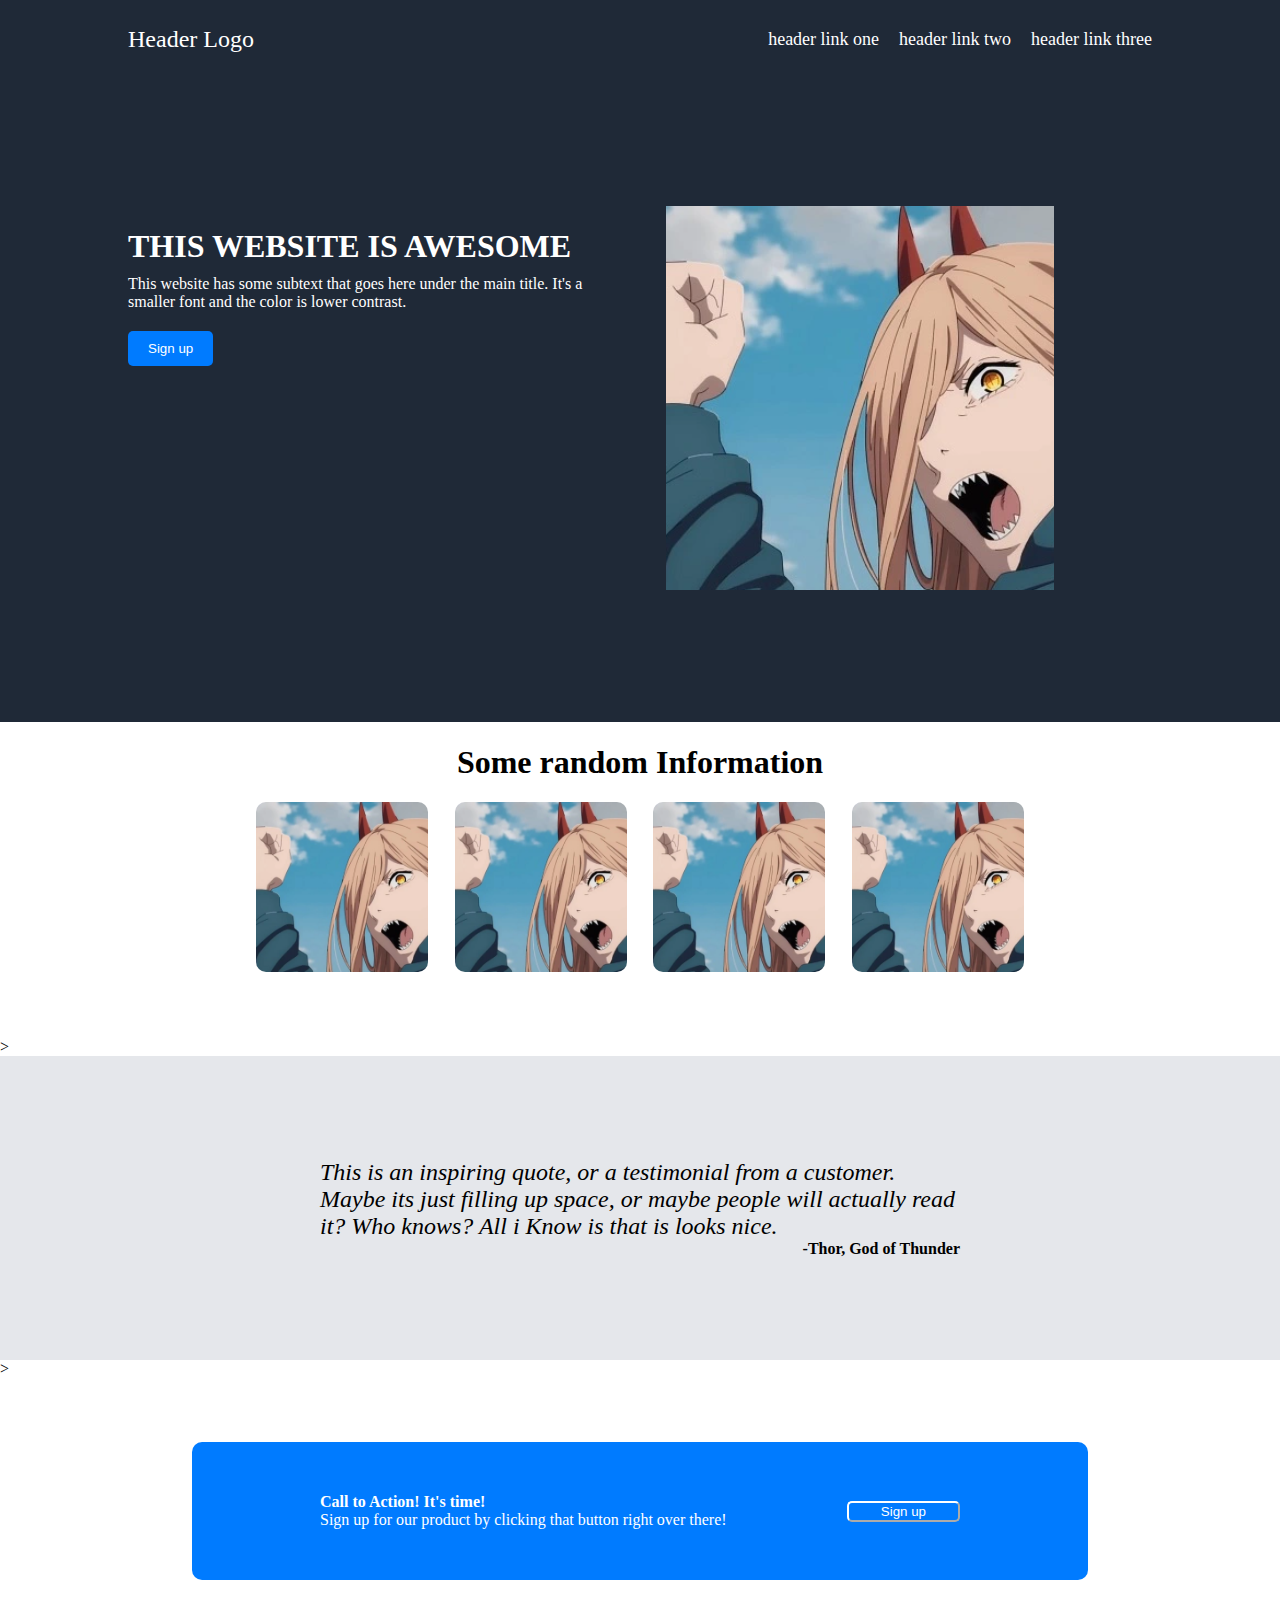
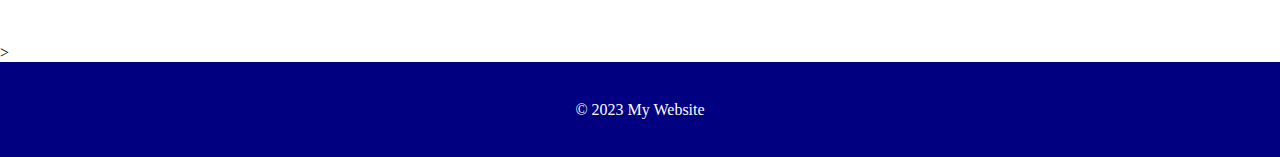
<file: Project1/index.html>
<!DOCTYPE html>
<html>
  <head>
    <title>Page Title</title>
    <meta charset="utf-8">
    <meta name="viewport" content="width=device-width, initial-scale=1.0">
    <link rel="stylesheet" href="style.css">
  </head>
  <body>
    <header>
      <div class="header">
        <div class="header_logo">Header Logo</div>
        <div class="header_links">
          <a class="link">header link one</a>
          <a class="link">header link two</a>
          <a class="link">header link three</a>
        </div>
      </div>
    </header>
    <main>
      <div class="website-info">
        <div class="website-info-left">
          <h1 class="info-header">THIS WEBSITE IS AWESOME</h1>
          <p class="info-paragraph">This website has some subtext that goes here under the main title. It's a smaller font and the color is lower contrast.</p>
          <button class="info-button">Sign up</button>
        </div>
        <div class="website-info-right">
          <img class="image" src="images/Capture.PNG" alt="image">
        </div>
      </div>
      <div class="website-gallery">
        <div class="gallery-header">
          <h1>Some random Information</h1>
        </div>
        <div class="gallery">
          <div class="gallery-item">
            <img src="images/Capture.PNG" alt="image">
            <p>this is some subtext under an illustration or image</p>
          </div>
          <div class="gallery-item">
            <img src="images/Capture.PNG" alt="image">
            <p>this is some subtext under an illustration or image</p>
          </div>
          <div class="gallery-item">
            <img src="images/Capture.PNG" alt="image">
            <p>this is some subtext under an illustration or image</p>
          </div>
          <div class="gallery-item">
            <img src="images/Capture.PNG" alt="image">
            <p>this is some subtext under an illustration or image</p>
          </div>
        </div>
      </div>>
      <div class="quote-section">
        <p>This is an inspiring quote, or a testimonial from a customer. Maybe its just filling up space, or maybe people will actually read it? Who knows? All i Know is that is looks nice.</p>
        <h4> -Thor, God of Thunder</h4>
      </div>>
      <div class="call-to-action">
        <div class="cta-left">
          <h4>Call to Action! It's time!</h4>
          <p>Sign up for our product by clicking that button right over there!</p>
        </div>
        <button class="cta-right">Sign up</button>
      </div>>
    </main>
    <footer>
      <div class="page-footer">
        <p>&copy; 2023 My Website</p>
      </div>
    </footer>
  </body>
</html>
</file>
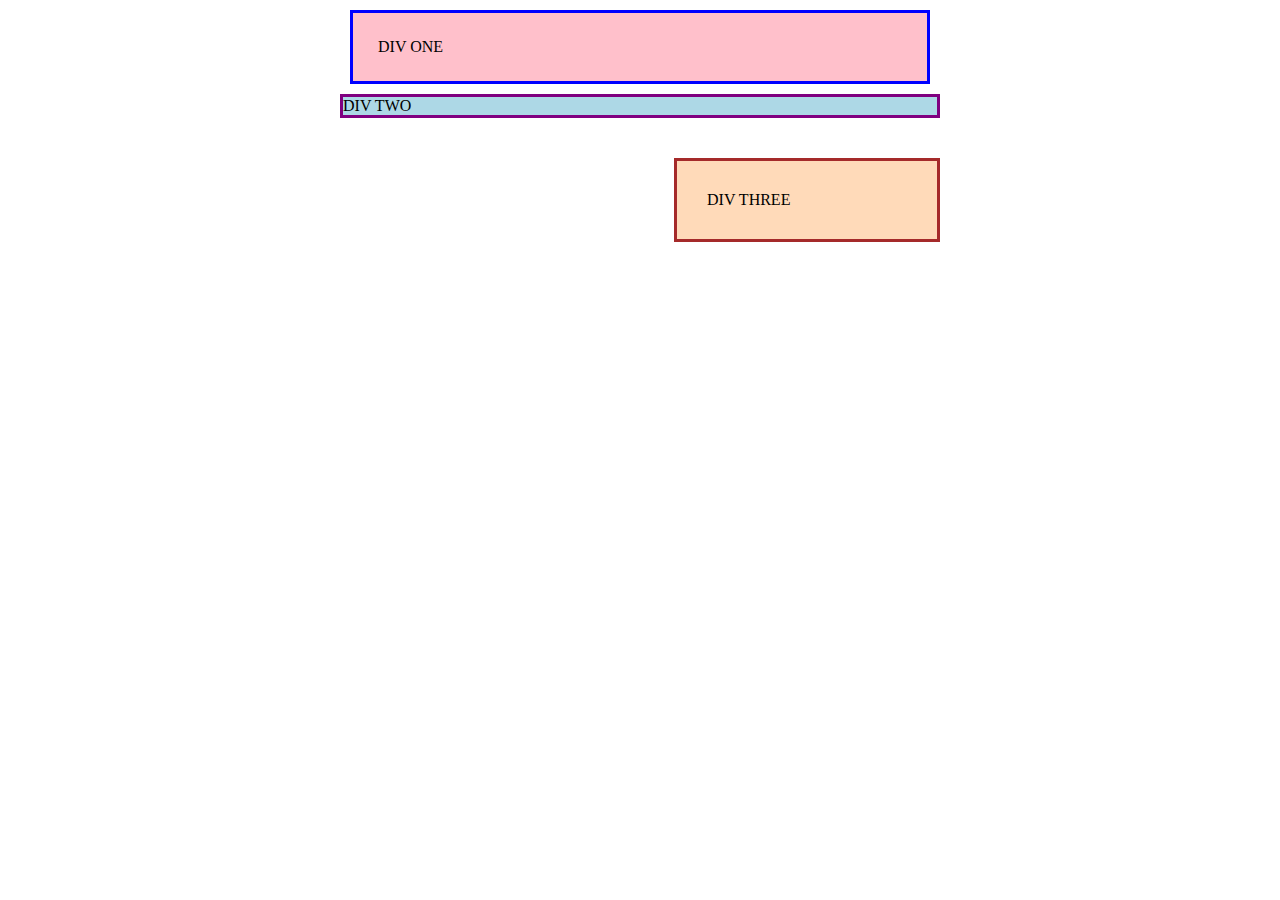
<file: CSS1/html1.html>
<!DOCTYPE html>
<html lang="en">
  <head>
    <meta charset="UTF-8">
    <meta http-equiv="X-UA-Compatible" content="IE=edge">
    <meta name="viewport" content="width=device-width, initial-scale=1.0">
    <title>Margin and Padding exercise</title>
    <link rel="stylesheet" href="css1.css">
  </head>
  <body>
    <div class="one">
      DIV ONE
    </div>
    <div class="two">
      DIV TWO
    </div>
    <div class="three">
      DIV THREE
    </div>
  </body>
</html>
</file>
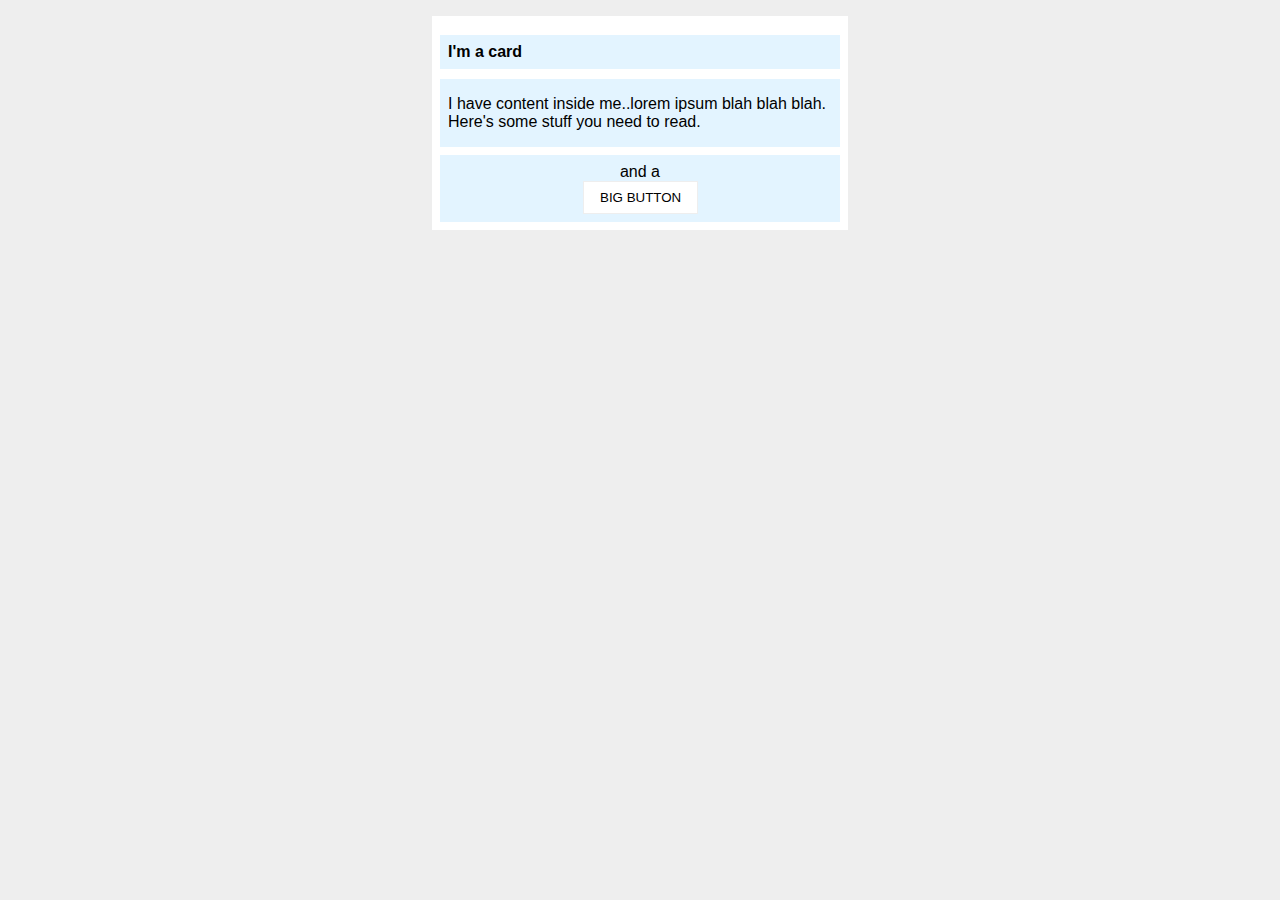
<file: CSS2/css2.html>
<!DOCTYPE html>
<html lang="en">
  <head>
    <meta charset="UTF-8">
    <meta http-equiv="X-UA-Compatible" content="IE=edge">
    <meta name="viewport" content="width=device-width, initial-scale=1.0">
    <title>Margin and Padding exercise 2</title>
    <link rel="stylesheet" href="style.css">
  </head>
  <body>
    <div class="card">
      <h1 class="title">I'm a card</h1>
      <div class="content">I have content inside me..lorem ipsum blah blah blah. Here's some stuff you need to read.</div>
      <div class="button-container">and a <button>BIG BUTTON</button></div>
    </div>
  </body>
</html>
</file>
<file: Project1/style.css>
body {
  margin: 0;
  padding: 0;
}

.header {
    display: flex;
    justify-content: space-between;
    align-items: center;
    padding: 2% 10%;
    background-color: #1f2937;
  }

.header_logo {
    font-size: 24px;
    color: white;
  }

.header_links {
    display: flex;
    color: white;
  }

.link {
  margin-left: 20px;
  font-size: 18px;
  }

.website-info {
  display: flex;
  padding: 10% 10%;
  flex-wrap: wrap;
  background-color: #1f2937;
  color: white;
}

.website-info-left {
  flex: 1;
  padding-right: 5%;
}

.website-info-right {
  flex: 1;
}

.info-header {
  font-size: 32px;
  margin-bottom: 10px;
}

.info-paragraph {
  margin-bottom: 20px;
}

.info-button {
  padding: 10px 20px;
  background-color: #007bff;
  color: #fff;
  border: none;
  border-radius: 5px;
  cursor: pointer;
  margin-bottom: 20px;
}

.image {
  max-width: 100%;
}

.gallery-header {
  display: flex;
  justify-content: center;
}

.gallery {
  display: flex;
  justify-content: space-between;
  align-items: center;
  flex-wrap: wrap;
  max-width: 1200px;
  margin: 0 20%;
}

.gallery-item {
  text-align: center;
  width: calc(25% - 20px);
  margin-bottom: 20px;
}

.gallery-item img {
  max-width: 100%;
  border-radius: 10px;
  -webkit-border-radius: 10px;
  -moz-border-radius: 10px;
  -ms-border-radius: 10px;
  -o-border-radius: 10px;
}

.gallery-item p {
  margin-top: 10px;
  font-size: 14px;
}

.quote-section {
  display: flex;
  flex-wrap: wrap;
  background-color: #e5e7eb;
  justify-content: flex-end;
}

.quote-section p {
  margin-left: 25%;
  margin-right: 25%;
  margin-top: 8%;
  font-size: 24px;
  font-style: italic;
  color: black;
}

.quote-section h4 {
  margin: 0 25%;
  margin-bottom: 8%;
}

.call-to-action {
  margin-top: 5%;
  margin-bottom: 5%;
  margin-left: 15%;
  margin-right: 15%;
  padding-top: 4%;
  padding-bottom: 4%;
  padding-left: 10%;
  padding-right: 10%;
  border-radius: 10px;
  background-color: #007bff;
  -webkit-border-radius: 10px;
  -moz-border-radius: 10px;
  -ms-border-radius: 10px;
  -o-border-radius: 10px;
  display: flex;
  align-items: center;
  justify-content: space-between;
}

.cta-left {
  display: flex;
  flex-direction: column;
}

.cta-left h4,p {
  margin: 0;
  color: white;
}


.cta-right {
  margin-left: 5%;
  padding-left: 5%;
  padding-right: 5%;
  border-radius: 5px;
  -webkit-border-radius: 5px;
  -moz-border-radius: 5px;
  -ms-border-radius: 5px;
  -o-border-radius: 5px;
  background-color: #007bff;
  color: white;
  border-color: white;
}

.page-footer {
  padding-top: 3%;
  padding-bottom: 3%;
  background-color: navy;
  display: flex;
  justify-content: center;
  align-items: center;
}
</file>
<file: CSS1/css1.css>
body {
    max-width: 600px;
    margin: 0 auto;
  }
  
  .one {
    background: pink;
    border: 3px solid blue;
    /* CHANGE ME */
    padding: 25px;
    margin: 10px;
  }
  
  .two {
    background: lightblue;
    border: 3px solid purple;
    /* CHANGE ME */
    margin-bottom: 40px;
  }
  
  .three {
    background: peachpuff;
    border: 3px solid brown;
    width: 200px;
    /* CHANGE ME */
    padding: 30px;
    float: right;
  }
</file>
<file: CSS2/style.css>
body {
    background: #eee;
    font-family: sans-serif;
  }
  
  .card {
    width: 400px;
    background: #fff;
    margin: 16px auto;
    padding: 8px;
  }
  
  .title {
    background: #e3f4ff;
    padding: 8px;
    font-size: 16px;
  }
  
  .content {
    padding-top: 16px;
    padding-bottom: 16px;
    padding-right: 8px;
    padding-left: 8px;
    background: #e3f4ff;
  }
  
  .button-container {
    text-align: center;
    padding: 8px;
    background: #e3f4ff;
    margin-top: 8px;
  }
  
  button {
    display: block;
    transform: translateX(135px);
    padding-top: 8px;
    padding-bottom: 8px;
    padding-left: 16px;
    padding-right: 16px;
    background: white;
    border: 1px solid #eee;
    -webkit-transform: translateX(135px);
    -moz-transform: translateX(135px);
    -ms-transform: translateX(135px);
    -o-transform: translateX(135px);
}
</file>
